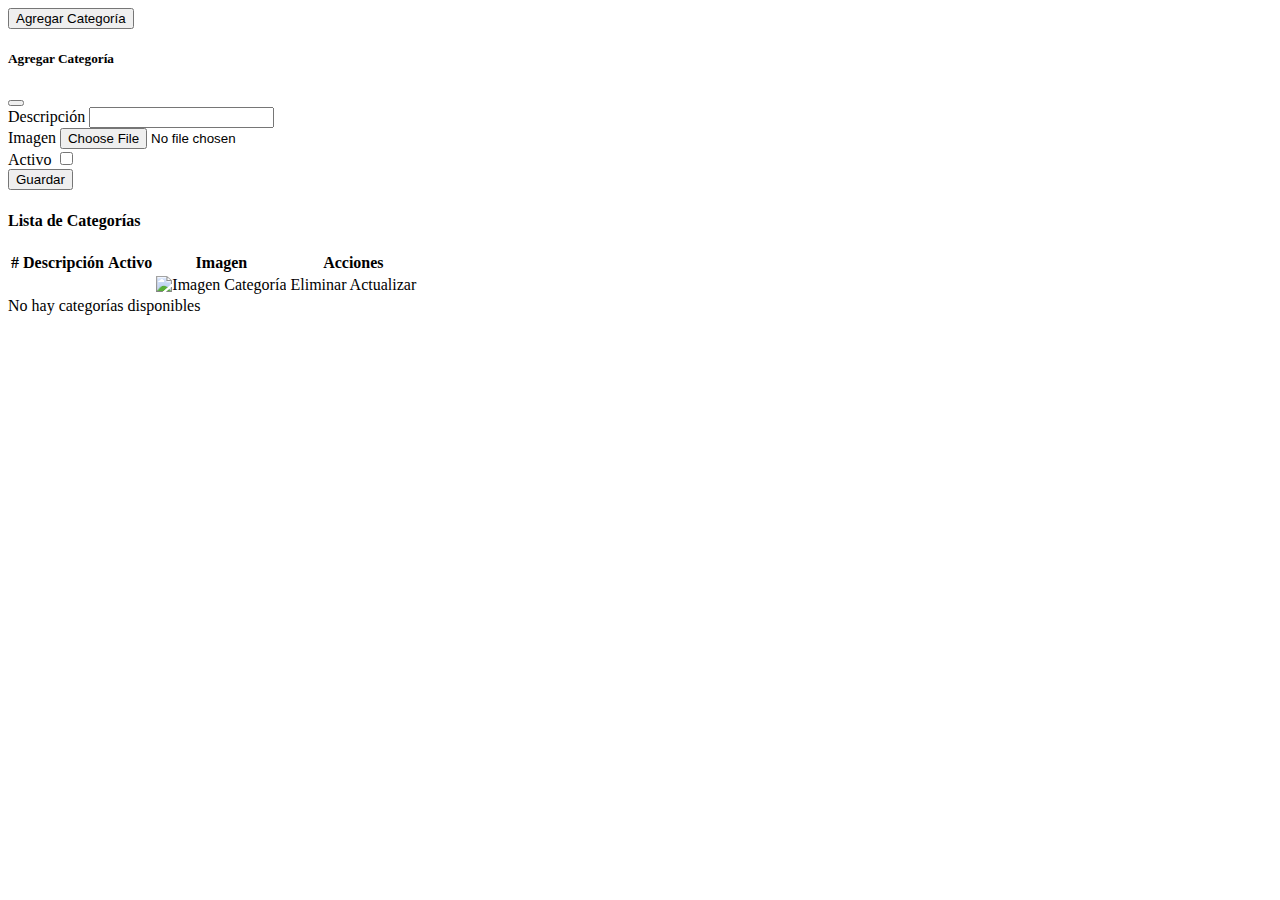
<file: src/main/resources/templates/categoria/fragmentos.html>
<!DOCTYPE html>
<html xmlns="http://www.w3.org/1999/xhtml" xmlns:th="http://www.thymeleaf.org">
    <body>
        <!-- Botón para agregar categoría -->
        <section th:fragment="botonesAgregar">
            <div class="container text-end">
                <button type="button" class="btn btn-primary" data-bs-toggle="modal" data-bs-target="#agregarCategoria">
                    Agregar Categoría
                </button>
            </div>
        </section>

        <!-- Modal para agregar una nueva categoría -->
        <section th:fragment="agregarCategoria">
            <div id="agregarCategoria"
                 class="modal fade"
                 tabindex="-1"
                 aria-labelledby="exampleModalLabel"
                 aria-hidden="true">
                <div class="modal-dialog modal-md">
                    <div class="modal-content">
                        <div class="modal-header bg-info text-white">
                            <h5 class="modal-title">Agregar Categoría</h5>
                            <button type="button" class="btn-close" data-bs-dismiss="modal" aria-label="Close"></button>
                        </div>
                        <form th:action="@{/categoria/guardar}" th:object="${categoria}" method="POST" enctype="multipart/form-data">
                            <div class="modal-body">
                                <div class="mb-3">
                                    <label for="descripcion">Descripción</label>
                                    <input type="text" id="descripcion" class="form-control" th:field="*{descripcion}" required />
                                </div>
                                <div class="mb-3">
                                    <label for="imagen">Imagen</label>
                                    <input id="imagen" class="form-control" type="file" name="imagenFile" />
                                </div>
                                <div class="mb-3">
                                    <label for="activo">Activo</label>
                                    <input id="activo" class="form-check-input" type="checkbox" th:field="*{activo}" />
                                </div>
                            </div>
                            <div class="modal-footer">
                                <button class="btn btn-primary" type="submit">Guardar</button>
                            </div>
                        </form>
                    </div>
                </div>
            </div>
        </section>

        <!-- Listado de categorías -->
        <section th:fragment="listadoCategoria">
            <div class="container">
                <div class="row">
                    <div class="col">
                        <div class="card">
                            <div class="card-header">
                                <h4 class="text-center">Lista de Categorías</h4>
                            </div>
                            <div th:if="${categorias != null and !categorias.empty}">
                                <table class="table table-bordered table-striped">
                                    <thead class="table-dark">
                                        <tr>
                                            <th>#</th>
                                            <th class="text-center">Descripción</th>
                                            <th class="text-center">Activo</th>
                                            <th class="text-center">Imagen</th>
                                            <th>Acciones</th>
                                        </tr>
                                    </thead>
                                    <tbody>
                                        <tr th:each="categoria, contador : ${categorias}">
                                            <td class="text-center" th:text="${contador.count}"></td>
                                            <td th:text="${categoria.descripcion}"></td>
                                            <td class="text-center" th:text="${categoria.activo} ? 'Activa' : 'Inactiva'"></td>
                                            <td>
                                                <img class="img-fluid" th:src="${categoria.rutaImagen}" alt="Imagen Categoría" style="max-height: 100px;" />
                                            </td>
                                            <td>
                                                <a th:href="@{/categoria/eliminar/{idCategoria}(idCategoria=${categoria.idCategoria})}" class="btn btn-danger">
                                                    <i class="fas fa-trash"></i> Eliminar
                                                </a>
                                                <a th:href="@{/categoria/modificar/{idCategoria}(idCategoria=${categoria.idCategoria})}" class="btn btn-success">
                                                    <i class="fas fa-pencil-alt"></i> Actualizar
                                                </a> 
                                            </td>
                                        </tr>
                                    </tbody>
                                </table>
                            </div>
                            <div class="text-center p-2" th:if="${categorias == null or categorias.empty}">
                                <span>No hay categorías disponibles</span>
                            </div>
                        </div>
                    </div>
                </div>
            </div>
        </section>
    </body>
</html>
</file>
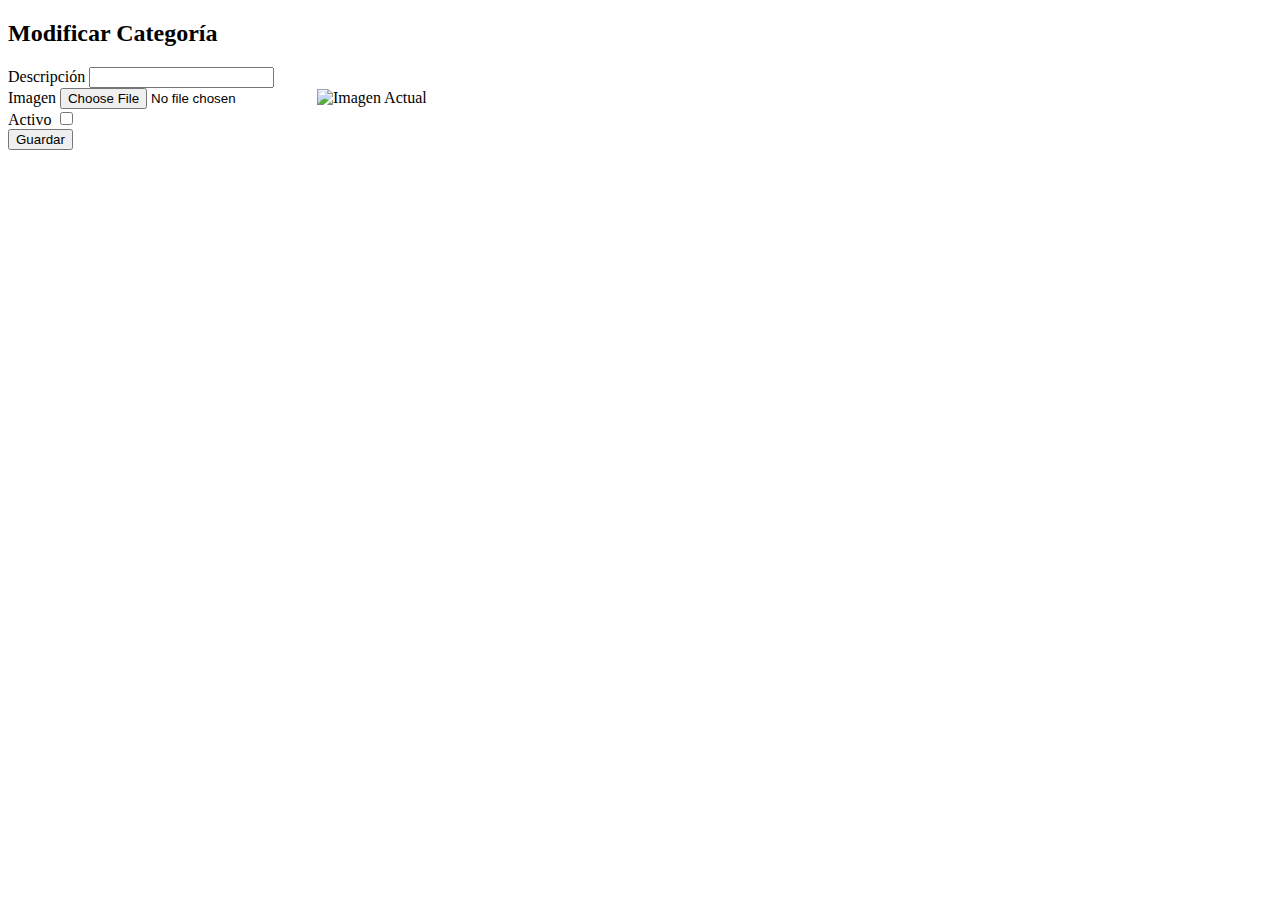
<file: src/main/resources/templates/categoria/modifica.html>
<!DOCTYPE html>
<html xmlns="http://www.w3.org/1999/xhtml" xmlns:th="http://www.thymeleaf.org">
<head th:replace="~{layout/plantilla :: head}">
    <title>Modificar Categoría</title>
</head>
<body>
    <header th:replace="~{layout/plantilla :: header}"></header>
    <div class="container mt-5">
        <h2>Modificar Categoría</h2>
        <form th:action="@{/categoria/guardar}" th:object="${categoria}" method="post" enctype="multipart/form-data">
            <input type="hidden" th:field="*{idCategoria}" />
            <div class="mb-3">
                <label for="descripcion">Descripción</label>
                <input type="text" id="descripcion" class="form-control" th:field="*{descripcion}" required />
            </div>
            <div class="mb-3">
                <label for="imagen">Imagen</label>
                <input id="imagen" class="form-control" type="file" name="imagenFile" />
                <img th:if="${categoria.rutaImagen}" th:src="${categoria.rutaImagen}" class="img-thumbnail mt-2" alt="Imagen Actual" />
            </div>
            <div class="mb-3">
                <label for="activo">Activo</label>
                <input id="activo" type="checkbox" th:field="*{activo}" />
            </div>
            <button class="btn btn-primary" type="submit">Guardar</button>
        </form>
    </div>
    <footer th:replace="~{layout/plantilla :: footer}"></footer>
</body>
</html>
</file>
